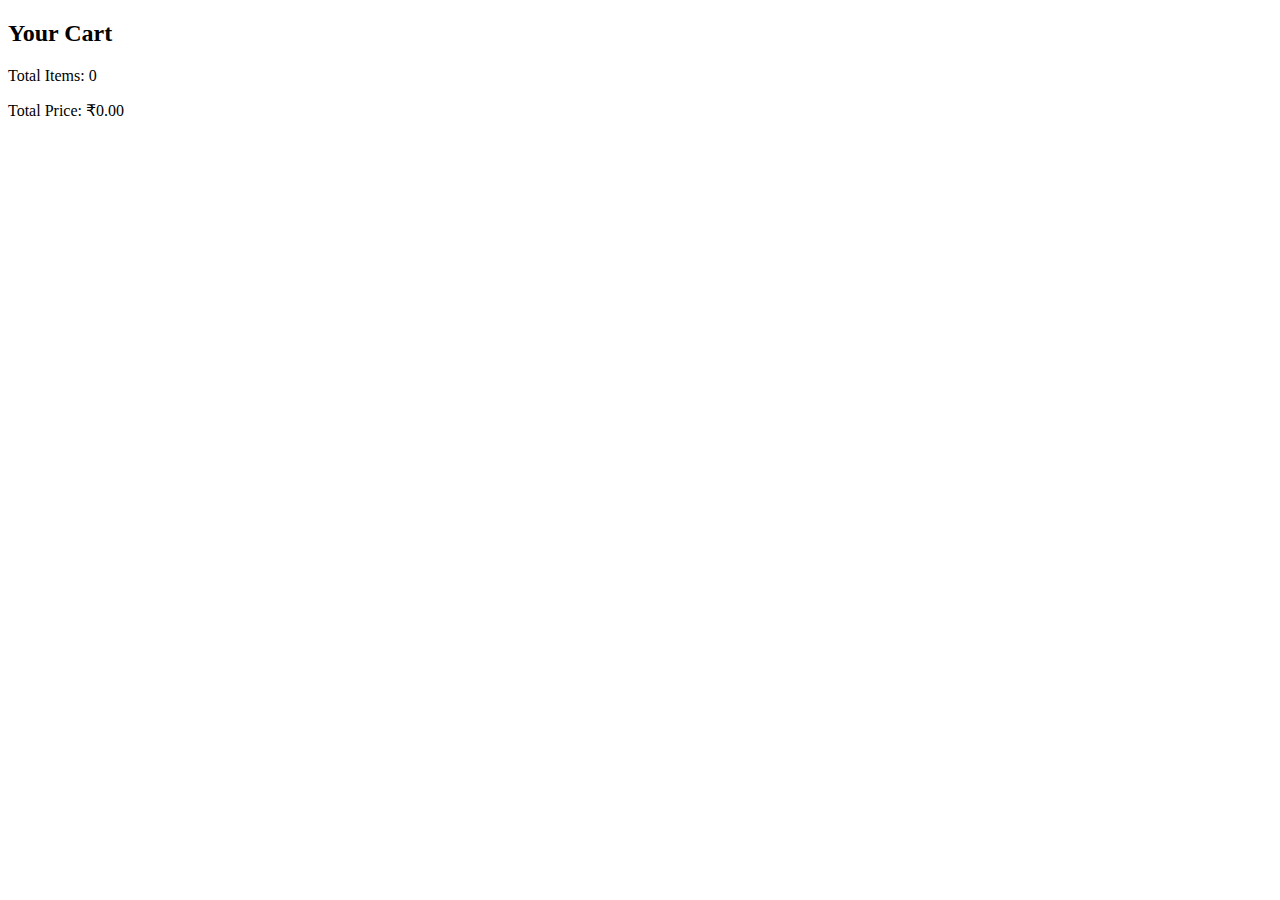
<file: cart.html>
<!DOCTYPE html>
<html lang="en">
<head>
    <meta charset="UTF-8">
    <meta name="viewport" content="width=device-width, initial-scale=1.0">
    <title>Document</title>
</head>
<body>
    <div class="cart">
        <h2>Your Cart</h2>
        <ul id="cart-list">
            <!-- Cart items will be displayed here -->
        </ul>
        <p id="total-items">Total Items: 0</p>
        <p id="total-price">Total Price: ₹0.00</p>
    </div>

    <script src="index.js"></script>
</body>
</html>
</file>
